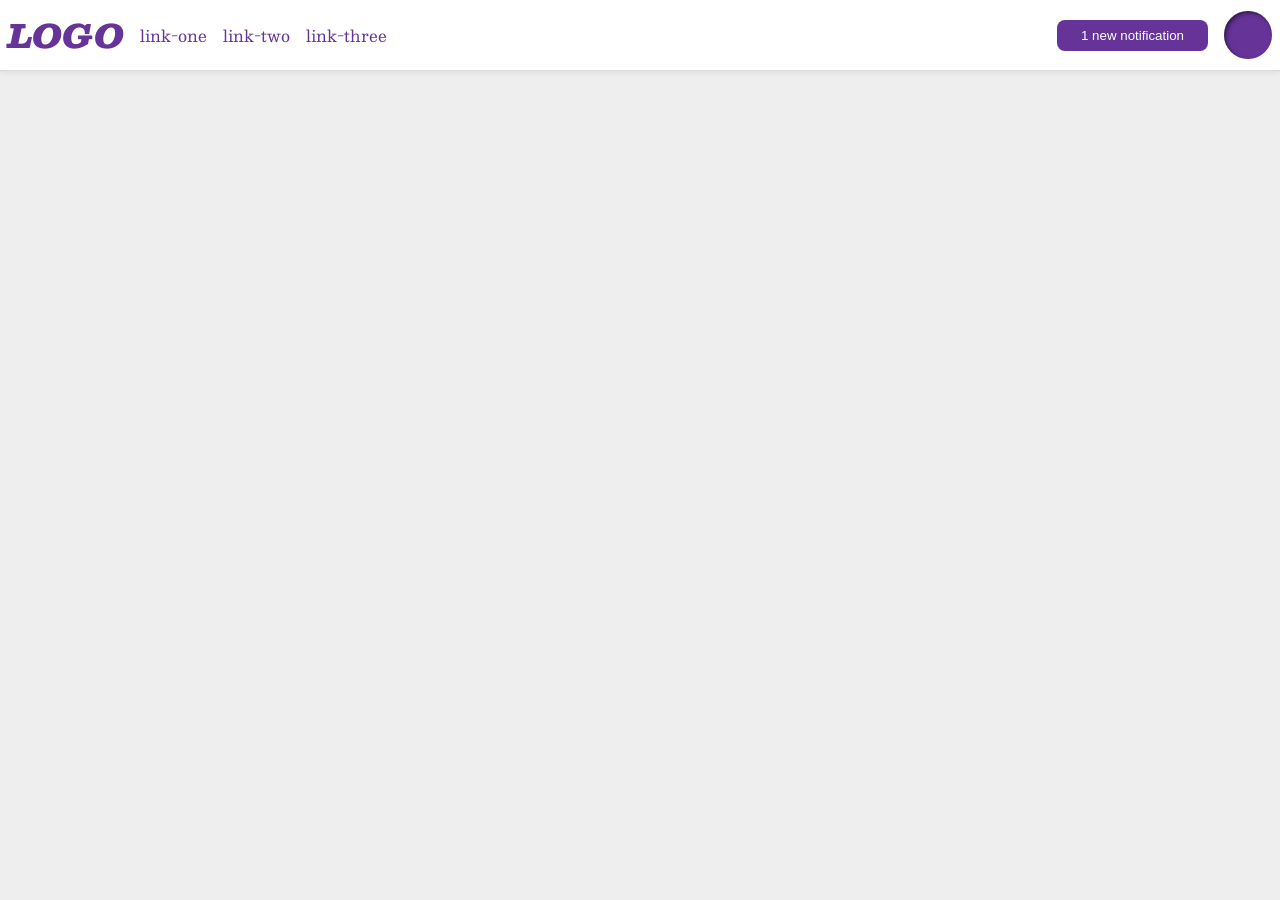
<file: foundations/flex/03-flex-header-2/index.html>
<!DOCTYPE html>
<html lang="en">
  <head>
    <meta charset="UTF-8">
    <meta http-equiv="X-UA-Compatible" content="IE=edge">
    <meta name="viewport" content="width=device-width, initial-scale=1.0">
    <title>Flex Header 2</title>
    <link rel="stylesheet" href="style.css">
  </head>
  <body>
    <div class="header">
      <div class="left">
        <div class="logo">
          LOGO
        </div>
        <ul class="links">
          <li><a href="https://google.com">link-one</a></li>
          <li><a href="https://google.com">link-two</a></li>
          <li><a href="https://google.com">link-three</a></li>
        </ul>
      </div>
      <div class="right">
        <button class="notifications">
          1 new notification
        </button>
        <div class="profile-image"></div>
      </div>
    </div>
  </body>
</html>
</file>
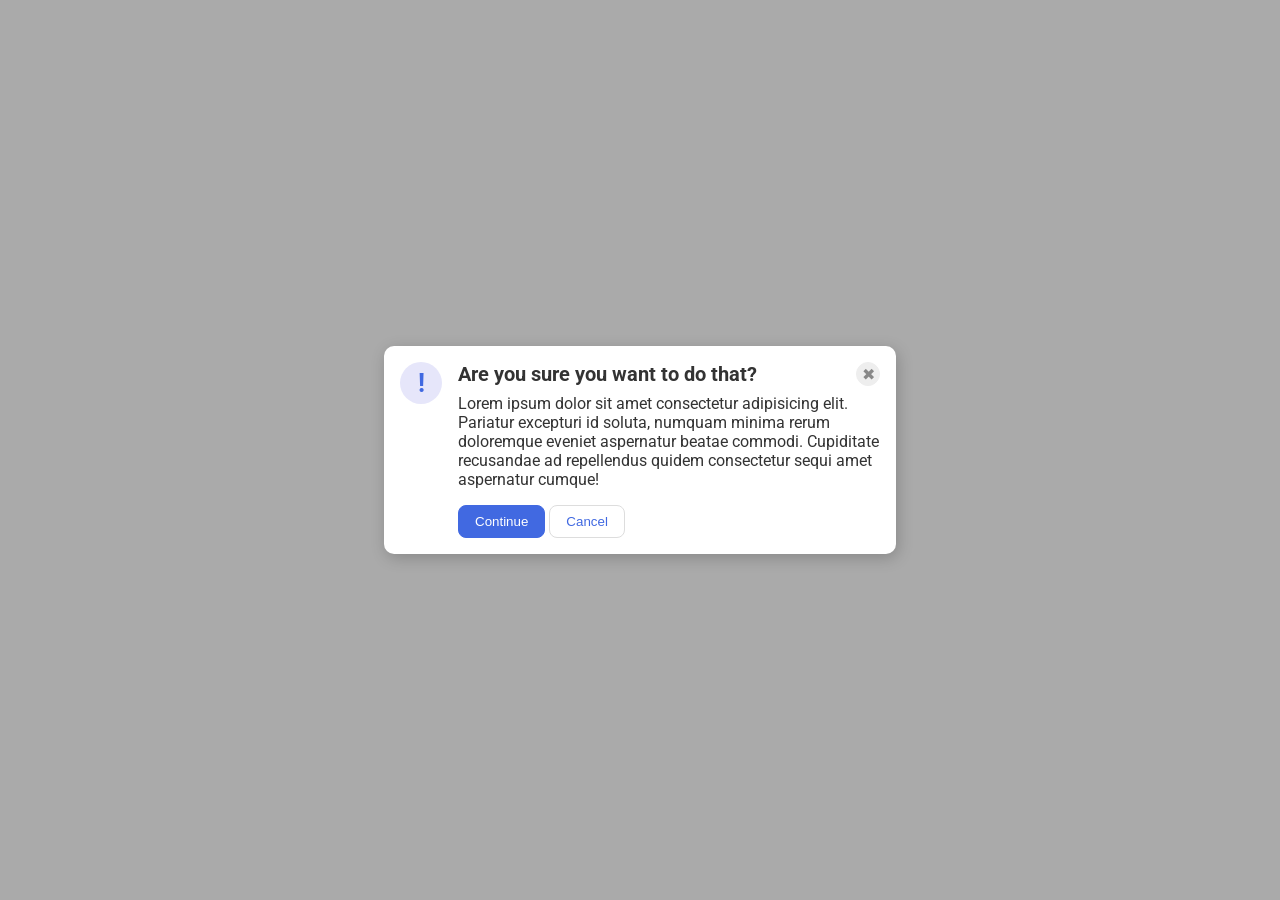
<file: foundations/flex/05-flex-modal/index.html>
<!DOCTYPE html>
<html lang="en">
  <head>
    <meta charset="UTF-8">
    <meta http-equiv="X-UA-Compatible" content="IE=edge">
    <meta name="viewport" content="width=device-width, initial-scale=1.0">
    <link rel="stylesheet" href="style.css">
    <title>Modal</title>
  </head>
  <body>
    <div class="modal">
      <div class="icon">!</div>
      <div class="column">
        <div class="column_content_1">
          <div class="header">Are you sure you want to do that?</div>
          <button class="close-button">✖</button>
        </div>
        <div class="text">Lorem ipsum dolor sit amet consectetur adipisicing elit. Pariatur excepturi id soluta, numquam minima rerum doloremque eveniet aspernatur beatae commodi. Cupiditate recusandae ad repellendus quidem consectetur sequi amet aspernatur cumque!</div>
        <div class="buttons">
          <button class="continue">Continue</button>
          <button class="cancel">Cancel</button>
        </div>
      </div>
    </div>
  </body>
</html>
</file>
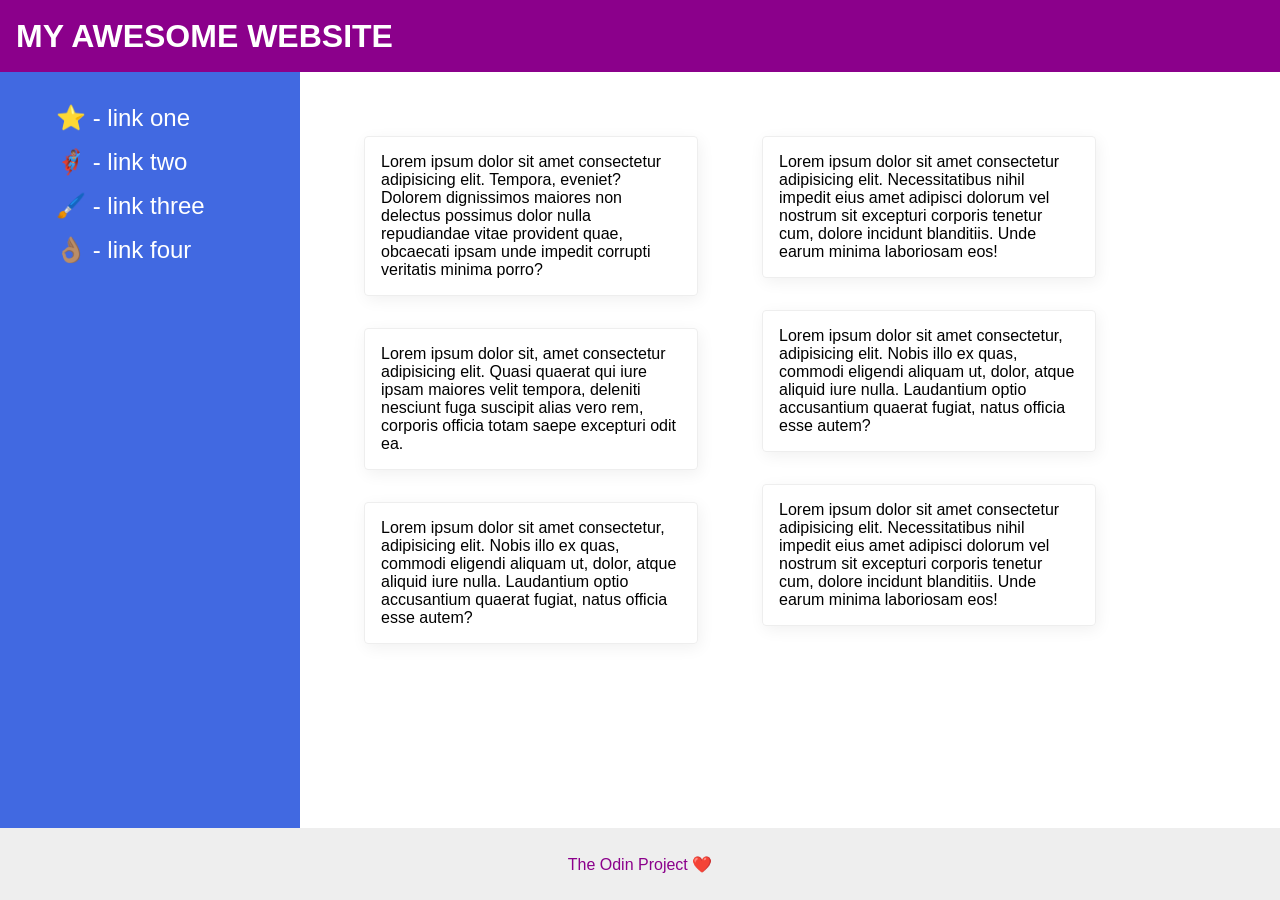
<file: foundations/flex/07-flex-layout-2/index.html>
<!DOCTYPE html>
<html lang="en">
  <head>
    <meta charset="UTF-8">
    <meta http-equiv="X-UA-Compatible" content="IE=edge">
    <meta name="viewport" content="width=device-width, initial-scale=1.0">
    <title>The Holy Grail</title>
    <link rel="stylesheet" href="style.css">
  </head>
  <body>
    <div class="header">
      MY AWESOME WEBSITE
    </div>
    <div class="content">
      <div class="sidebar">
        <ul>
          <li><a href="#">⭐ - link one</a></li>
          <li><a href="#">🦸🏽‍♂️ - link two</a></li>
          <li><a href="#">🖌️ - link three</a></li>
          <li><a href="#">👌🏽 - link four</a></li>
        </ul>
      </div>
      <div class="cards">
        <div class="set1">
          <div class="card">Lorem ipsum dolor sit amet consectetur adipisicing elit. Tempora, eveniet? Dolorem dignissimos maiores non delectus possimus dolor nulla repudiandae vitae provident quae, obcaecati ipsam unde impedit corrupti veritatis minima porro?</div>
          <div class="card">Lorem ipsum dolor sit, amet consectetur adipisicing elit. Quasi quaerat qui iure ipsam maiores velit tempora, deleniti nesciunt fuga suscipit alias vero rem, corporis officia totam saepe excepturi odit ea.</div>
          <div class="card">Lorem ipsum dolor sit amet consectetur, adipisicing elit. Nobis illo ex quas, commodi eligendi aliquam ut, dolor, atque aliquid iure nulla. Laudantium optio accusantium quaerat fugiat, natus officia esse autem?</div>
        </div>
        <div class="set2">
          <div class="card">Lorem ipsum dolor sit amet consectetur adipisicing elit. Necessitatibus nihil impedit eius amet adipisci dolorum vel nostrum sit excepturi corporis tenetur cum, dolore incidunt blanditiis. Unde earum minima laboriosam eos!</div>
          <div class="card">Lorem ipsum dolor sit amet consectetur, adipisicing elit. Nobis illo ex quas, commodi eligendi aliquam ut, dolor, atque aliquid iure nulla. Laudantium optio accusantium quaerat fugiat, natus officia esse autem?</div>
          <div class="card">Lorem ipsum dolor sit amet consectetur adipisicing elit. Necessitatibus nihil impedit eius amet adipisci dolorum vel nostrum sit excepturi corporis tenetur cum, dolore incidunt blanditiis. Unde earum minima laboriosam eos!</div>
        </div>
      </div>
    </div>
    <div class="footer">
      The Odin Project ❤️
    </div>
  </body>
</html>
</file>
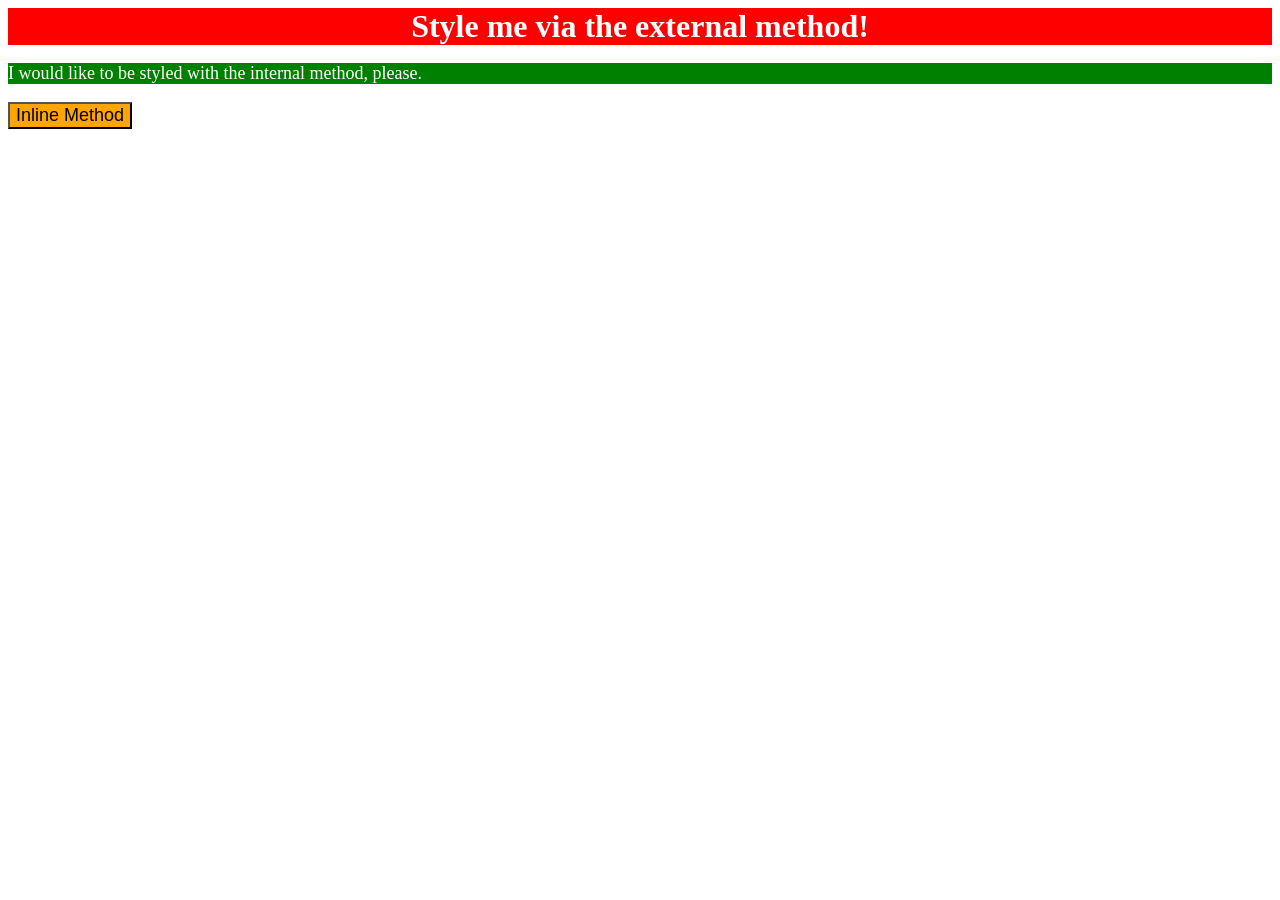
<file: foundations/intro-to-css/01-css-methods/index.html>
<!DOCTYPE html>
<html lang="en">
  <head>
    <meta charset="UTF-8">
    <meta http-equiv="X-UA-Compatible" content="IE=edge">
    <meta name="viewport" content="width=device-width, initial-scale=1.0">
    <link rel="stylesheet" href="styles.css">
    <style>
      p {
        background-color: green;
        color: white;
        font-size: 18px;
      }
    </style>
    <title>Methods for Adding CSS</title>
  </head>
  <body>
    <div>Style me via the external method!</div>
    <p>I would like to be styled with the internal method, please.</p>
    <button style="background-color: orange; font-size: 18px;">Inline Method</button>
  </body>
</html>
</file>
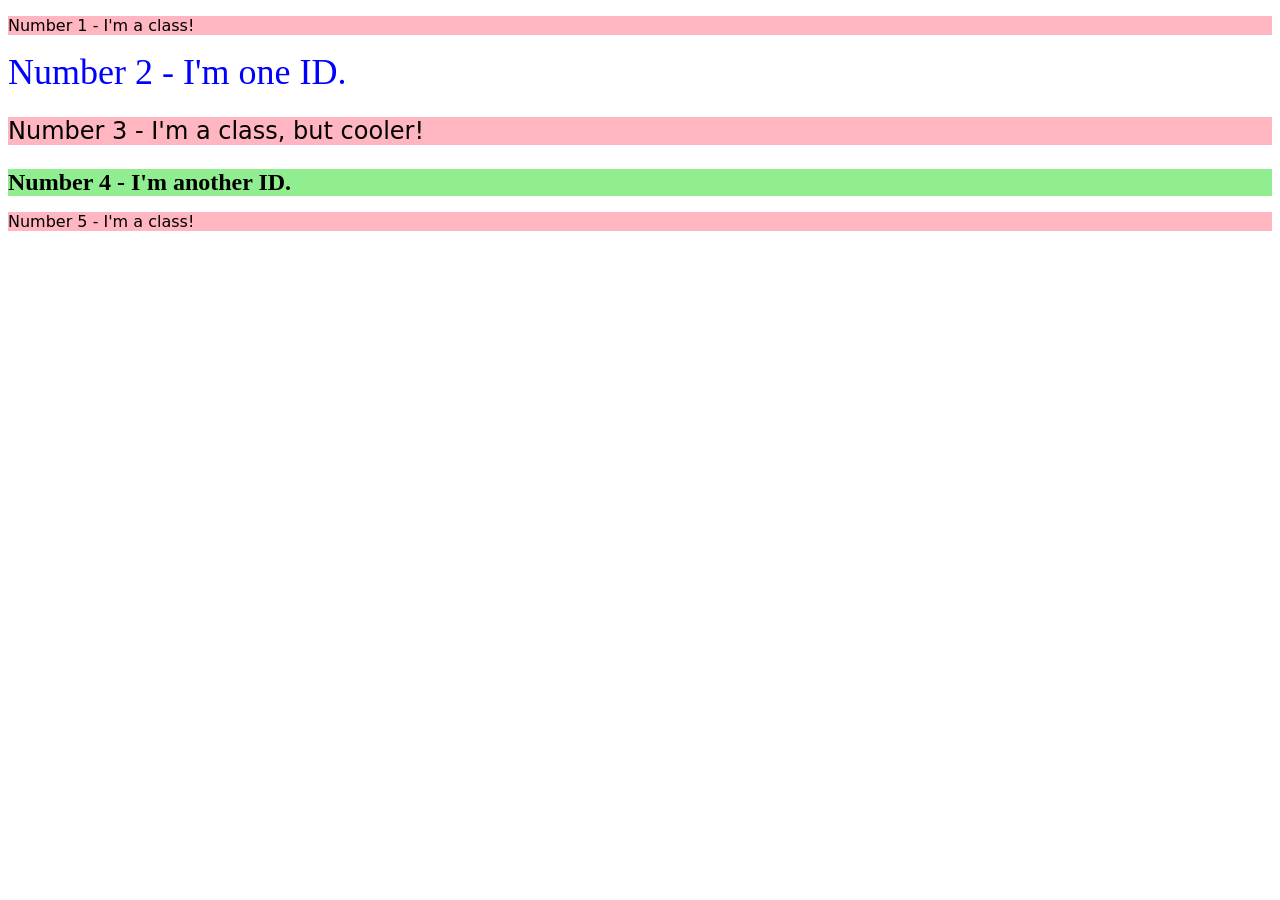
<file: foundations/intro-to-css/02-class-id-selectors/index.html>
<!DOCTYPE html>
<html lang="en">
  <head>
    <meta charset="UTF-8">
    <meta http-equiv="X-UA-Compatible" content="IE=edge">
    <meta name="viewport" content="width=device-width, initial-scale=1.0">
    <title>Class and ID Selectors</title>
    <link rel="stylesheet" href="style.css">
  </head>
  <body>
    <p class="cool">Number 1 - I'm a class!</p>
    <div id="dos">Number 2 - I'm one ID.</div>
    <p class="cool cooler">Number 3 - I'm a class, but cooler!</p>
    <div id="quatro">Number 4 - I'm another ID.</div>
    <p class="cool">Number 5 - I'm a class!</p>
  </body>
</html>
</file>
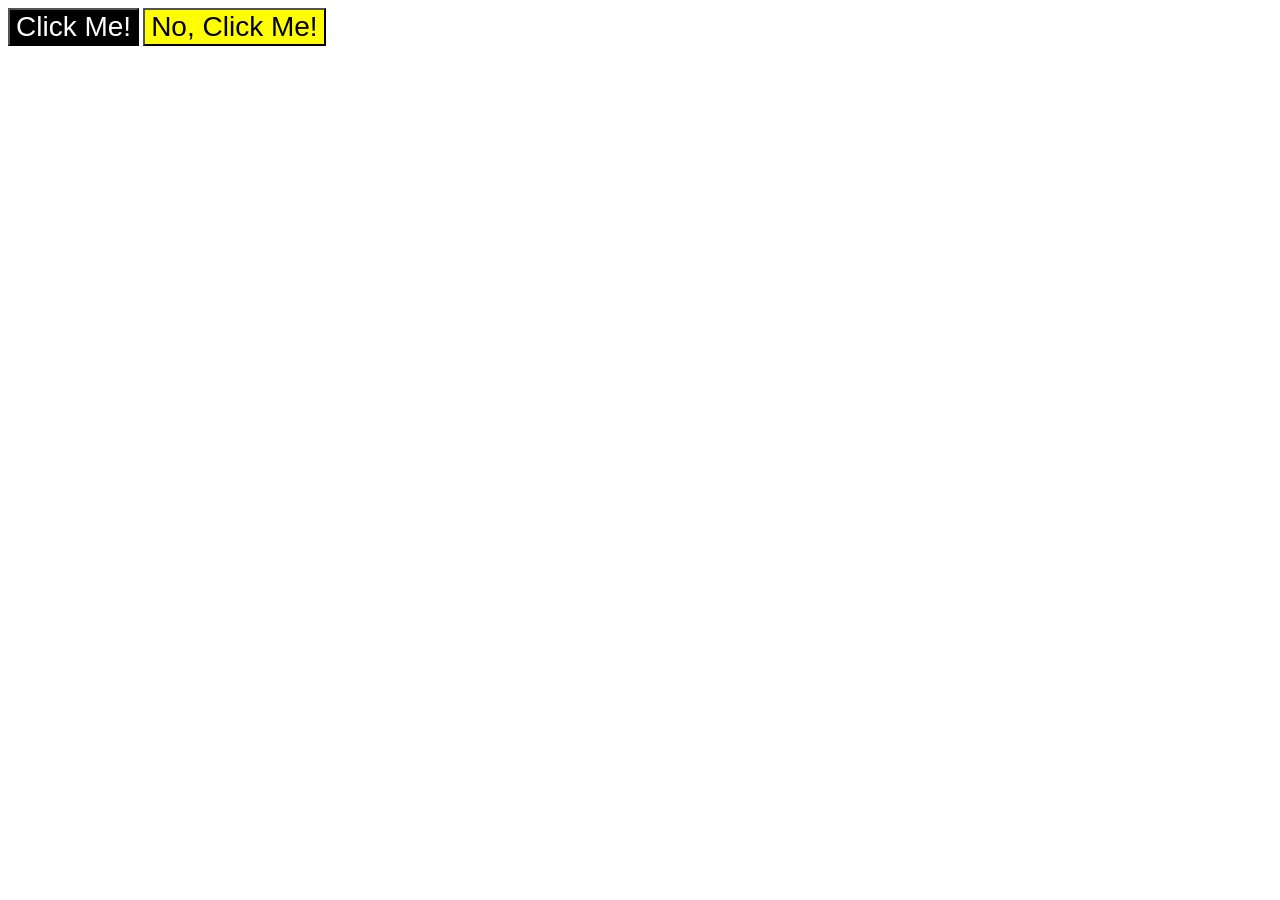
<file: foundations/intro-to-css/03-grouping-selectors/index.html>
<!DOCTYPE html>
<html lang="en">
  <head>
    <meta charset="UTF-8">
    <meta http-equiv="X-UA-Compatible" content="IE=edge">
    <meta name="viewport" content="width=device-width, initial-scale=1.0">
    <title>Grouping Selectors</title>
    <link rel="stylesheet" href="style.css">
  </head>
  <body>
    <button class="black">Click Me!</button>
    <button class="yellow">No, Click Me!</button>
  </body>
</html>
</file>
<file: foundations/flex/03-flex-header-2/style.css>
/* this is some magical font-importing.  
you'll learn about it later. */
@import url('https://fonts.googleapis.com/css2?family=Besley:ital,wght@0,400;1,900&display=swap');

body {
  margin: 0;
  background: #eee;
  font-family: Besley, serif;
}

.header {
  background: white;
  border-bottom: 1px solid #ddd;
  box-shadow: 0 0 8px rgba(0,0,0,.1);
  display: flex;
  justify-content: space-between;
  padding: 8px;
}

.profile-image {
  background: rebeccapurple;
  box-shadow: inset 2px 2px 4px rgba(0,0,0,.5);
  border-radius: 50%;
  width: 48px;
  height: 48px;
}

.logo {
  color: rebeccapurple;
  font-size: 32px;
  font-weight: 900;
  font-style: italic;
}

button {
  border: none;
  border-radius: 8px;
  background: rebeccapurple;
  color: white;
  padding: 8px 24px;
}

a {
  /* this removes the line under our links */
  text-decoration: none;
  color: rebeccapurple;
}

ul {
  display: flex;
  list-style-type: none;
  gap: 16px;
  margin: 0;
  padding: 0;
}

.left, .right {
  display: flex;
  align-items: center;
  gap: 16px;
}
</file>
<file: foundations/flex/05-flex-modal/style.css>
@import url('https://fonts.googleapis.com/css2?family=Roboto:wght@400;700&display=swap');

html, body {
  height: 100%;
}

body {
  font-family: Roboto, sans-serif;
  margin: 0;
  background: #aaa;
  color: #333;
  /* I'll give you this one for free lol */
  display: flex;
  align-items: center;
  justify-content: center;
}

.modal {
  background: white;
  width: 480px;
  border-radius: 10px;
  box-shadow: 2px 4px 16px rgba(0,0,0,.2);
  padding: 16px;
  display: flex;
  gap: 16px;
}

.icon {
  color: royalblue;
  font-size: 26px;
  font-weight: 700;
  background: lavender;
  width: 42px;
  height: 42px;
  border-radius: 50%;
  display: flex;
  align-items: center;
  justify-content: center;
  flex-shrink: 0;
}

.close-button {
  background: #eee;
  border-radius: 50%;
  color: #888;
  font-weight: 400;
  font-size: 16px;
  height: 24px;
  width: 24px;
  display: flex;
  align-items: center;
  justify-content: center;
  border: 1px solid #eee;
  padding: 0;
}

button {
  cursor: pointer;
  padding: 8px 16px;
  border-radius: 8px;
}

button.continue {
  background: royalblue;
  border: 1px solid royalblue;
  color: white;
}

button.cancel {
  background: white;
  border: 1px solid #ddd;
  color: royalblue;
}
.header {
  font-weight: bold;
  font-size: 20px;
  margin-bottom: 8px;
}
.column_content_1 {
  display: flex;
  justify-content: space-between;
}
.buttons {
  margin-top: 16px;
}
</file>
<file: foundations/flex/07-flex-layout-2/style.css>
body {
  font-family: -apple-system, BlinkMacSystemFont, 'Segoe UI', Roboto, Oxygen, Ubuntu, Cantarell, 'Open Sans', 'Helvetica Neue', sans-serif;
  margin: 0;
  min-height: 100vh;
  display: flex;
  flex-direction: column;
}

.header {
  height: 72px;
  background: darkmagenta;
  color: white;
  font-weight: 900;
  font-size: 32px;
  display: flex;
  padding: 0 16px;
  align-items: center;
}

.footer {
  height: 72px;
  background: #eee;
  color: darkmagenta;
}

.sidebar {
  width: 300px;
  background: royalblue;
  box-sizing: border-box;
  flex-shrink: 0;
  padding: 16px;
}

.sidebar ul {
  list-style-type: none;
}

.sidebar ul li {
  margin-bottom: 16px;
}

.sidebar a {
  text-decoration: none;
  color: white;
  font-size: 24px;
}

.card {
  border: 1px solid #eee;
  box-shadow: 2px 4px 16px rgba(0,0,0,.06);
  border-radius: 4px;
  width: 300px;
  padding: 16px;
  margin: 16px;
}

.cards {
  padding: 48px;
  display: flex;
  flex-wrap: wrap;
  gap: 32px;
}
.set1, .set2 {
  display: flex;
  flex-direction: column;
}

.content {
  flex: 1;
  display: flex;
}

.footer {
  display: flex;
  align-items: center;
  justify-content: center;
}
</file>
<file: foundations/intro-to-css/01-css-methods/styles.css>
div {
    background-color: red;
    color: white;
    font-size: 32px;
    text-align: center;
    font-weight: bold;
}
</file>
<file: foundations/intro-to-css/02-class-id-selectors/style.css>
/* Add CSS Styling */
.cool {
    background-color: lightpink;
    font-family: "Verdana", "DejaVu Sans", sans-serif;
}
.cool.cooler {
    font-size: 24px;
}
#dos {
    color:blue;
    font-size: 36px;
}
#quatro {
    background-color: lightgreen;
    font-size: 24px;
    font-weight: bold;
}
</file>
<file: foundations/intro-to-css/03-grouping-selectors/style.css>
/* Add CSS Styling */
.black, .yellow {
    font-size: 28px;
    font-family: "Helvetica", "Times New Roman", sans-serif;
}

.black {
    background-color: black;
    color: white;
}

.yellow {
    background-color: yellow;
}
</file>
